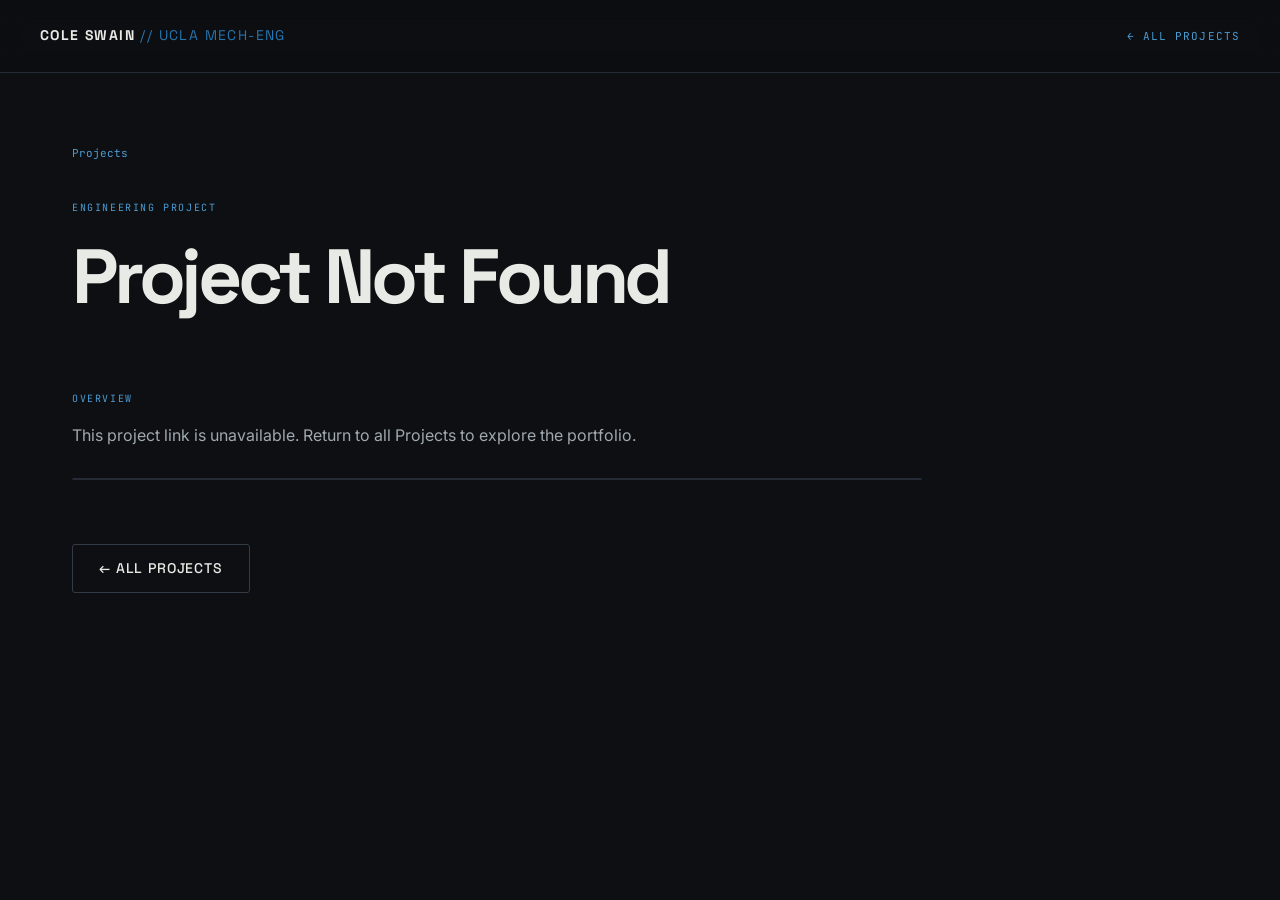
<file: project.html>
<!DOCTYPE html>
<html lang="en">
<head>
  <meta charset="UTF-8" />
  <meta name="viewport" content="width=device-width, initial-scale=1.0" />
  <title>Project — Cole Swain</title>
  <meta name="description" content="Mechanical engineering project by Cole Swain." />
  <link rel="preconnect" href="https://fonts.googleapis.com" />
  <link rel="preconnect" href="https://fonts.gstatic.com" crossorigin />
  <link href="https://fonts.googleapis.com/css2?family=Space+Grotesk:wght@300;400;500;600;700&amp;family=Inter:wght@300;400;500;600&amp;family=JetBrains+Mono:wght@400;500&amp;display=swap" rel="stylesheet" />
  <link rel="stylesheet" href="styles.css" />
</head>
<body class="project-detail-page">
  <nav id="navbar">
    <div class="nav-inner">
      <a href="index.html#hero" class="nav-logo">COLE SWAIN <span class="nav-logo-sub">// UCLA MECH-ENG</span></a>
      <a href="index.html#projects" class="project-back-link">← All Projects</a>
    </div>
  </nav>

  <main class="project-detail-shell">
    <article class="project-detail" id="projectDetail">
      <nav class="project-breadcrumbs" id="projectBreadcrumbs" aria-label="Breadcrumb"></nav>
      <div class="project-detail-kicker" id="projectContext">Engineering Project</div>
      <h1 class="project-detail-title" id="projectTitle">Project</h1>
      <div class="project-detail-tags" id="projectTags"></div>

      <div class="project-detail-layout">
        <div class="project-detail-visual" id="projectVisual">

        </div>
        <div class="project-detail-copy">
          <div class="project-detail-label">Overview</div>
          <p id="projectDescription"></p>
          <div class="project-detail-specs" id="projectSpecs"></div>
          <div class="project-detail-tools">
            <span>Tools &amp; Methods</span>
            <p id="projectTools"></p>
          </div>
        </div>
      </div>

      <div id="projectOverview"></div>
      <section class="project-children" id="projectChildren" hidden></section>
      <section class="project-detail-story" id="projectStory" hidden></section>
      <section class="project-detail-gallery" id="projectGallery" hidden></section>

      <nav id="projectReturn" class="project-return-nav" aria-label="Project navigation"><a href="index.html#projects" class="btn-secondary">← All Projects</a></nav>
      <noscript><p>Enable JavaScript to read this project. <a href="index.html#projects">Browse the six project collections.</a></p></noscript>
    </article>
  </main>

  <dialog class="project-image-dialog" id="imageDialog" aria-labelledby="imageCaption"><button type="button" id="closeImage" aria-label="Close enlarged image">Close ×</button><img id="enlargedImage" alt="" /><p id="imageCaption"></p></dialog>
  <script src="projects-data.js"></script>
  <link rel="stylesheet" href="python-workflow-case-study.css" />
  <link rel="stylesheet" href="pivot-case-study.css?v=followon-2" />
  <script src="project-detail.js"></script>
  <script src="python-workflow-case-study.js"></script>
  <script src="pivot-case-study.js?v=hires-jpg-1"></script>
</body>
</html>
</file>
<file: styles.css>
/* ============================================================
   COLE SWAIN — PORTFOLIO STYLESHEET
   Color palette:
     --bg:         #0D0F12  (deep charcoal — base)
     --bg-2:       #13161B  (slightly lighter — cards, dark sections)
     --bg-3:       #1C2028  (card surfaces on dark bg)
     --accent:     #2774AE  (UCLA Blue — the signature color)
     --accent-dim: #4B9CD3  (UCLA light blue)
     --text:       #E8EAE6  (off-white — primary text)
     --text-2:     #A0A8B0  (secondary text)
     --text-3:     #606870  (tertiary / placeholders)
     --border:     #252B34  (subtle dividers)
     --border-2:   #333B47  (slightly stronger border)
   ============================================================ */

/* ---- RESET & BASE ---- */
*, *::before, *::after {
  box-sizing: border-box;
  margin: 0;
  padding: 0;
}

html {
  scroll-behavior: smooth;
  font-size: 16px;
}

body {
  background-color: #0D0F12;
  color: #E8EAE6;
  font-family: 'Inter', sans-serif;
  font-weight: 400;
  line-height: 1.65;
  -webkit-font-smoothing: antialiased;
  text-rendering: optimizeLegibility;
}

/* ---- TYPOGRAPHY SCALE ---- */
h1, h2, h3, h4 {
  font-family: 'Space Grotesk', sans-serif;
  font-weight: 700;
  line-height: 1.1;
  letter-spacing: -0.02em;
}

/* ---- UTILITY ---- */
.container {
  max-width: 1320px;
  margin: 0 auto;
  padding: 0 40px;
}

.accent {
  color: #2774AE;
}

em {
  font-style: italic;
  color: #2774AE;
}

a {
  color: inherit;
  text-decoration: none;
}

/* ---- SECTIONS ---- */
.section {
  padding: 120px 0;
  scroll-margin-top: 88px;
}

.section-dark {
  background-color: #13161B;
}

.section-label {
  font-family: 'JetBrains Mono', monospace;
  font-size: 11px;
  letter-spacing: 0.18em;
  color: #2774AE;
  text-transform: uppercase;
  margin-bottom: 18px;
}

.section-heading {
  font-size: clamp(2.4rem, 5vw, 4rem);
  letter-spacing: -0.045em;
  margin-bottom: 64px;
  color: #E8EAE6;
}

/* ============================================================
   NAVIGATION
============================================================ */
#navbar {
  position: fixed;
  top: 0;
  left: 0;
  right: 0;
  z-index: 1000;
  background: rgba(13, 15, 18, 0.92);
  backdrop-filter: blur(12px);
  border-bottom: 1px solid #252B34;
  transition: border-color 0.3s ease;
}

#navbar.scrolled {
  border-bottom-color: #333B47;
  background: rgba(13, 15, 18, 0.97);
}

.nav-inner {
  max-width: 1320px;
  margin: 0 auto;
  padding: 0 40px;
  height: 72px;
  display: flex;
  align-items: center;
  justify-content: space-between;
}

.nav-logo {
  font-family: 'Space Grotesk', sans-serif;
  font-weight: 700;
  font-size: 14px;
  letter-spacing: 0.1em;
  text-transform: uppercase;
  color: #E8EAE6;
}

.nav-logo-sub {
  color: #2774AE;
  font-weight: 400;
}

.nav-top {
  display: inline-flex;
  align-items: center;
  justify-content: center;
  width: 32px;
  height: 32px;
  border: 1px solid #333B47;
  border-radius: 3px;
  color: #4B9CD3;
  font-family: 'JetBrains Mono', monospace;
  font-size: 16px;
  line-height: 1;
  transition: color 0.2s ease, border-color 0.2s ease, transform 0.2s ease;
}

.nav-top:hover {
  color: #E8EAE6;
  border-color: #2774AE;
  transform: translateY(-2px);
}

.nav-links {
  display: flex;
  align-items: center;
  gap: 32px;
  list-style: none;
}

.nav-links a {
  font-family: 'JetBrains Mono', monospace;
  font-size: 12px;
  letter-spacing: 0.08em;
  text-transform: uppercase;
  color: #A0A8B0;
  transition: color 0.2s ease;
}

.nav-links a:hover {
  color: #E8EAE6;
}

.nav-links a.active {
  color: #4B9CD3;
}

a:focus-visible,
button:focus-visible {
  outline: 2px solid #4B9CD3;
  outline-offset: 4px;
}

/* Resume button in nav */
.nav-links .nav-resume {
  color: #2774AE;
  border: 1px solid #2774AE;
  padding: 6px 14px;
  border-radius: 2px;
  transition: background 0.2s ease, color 0.2s ease;
}

.nav-links .nav-resume:hover {
  background: #2774AE;
  color: #0D0F12;
}

/* Hamburger — mobile only */
.nav-toggle {
  display: none;
  flex-direction: column;
  justify-content: center;
  gap: 5px;
  background: none;
  border: none;
  cursor: pointer;
  padding: 4px;
}

.nav-toggle span {
  display: block;
  width: 24px;
  height: 2px;
  background: #E8EAE6;
  transition: transform 0.3s ease, opacity 0.3s ease;
}

/* ============================================================
   HERO
============================================================ */
#hero {
  position: relative;
  min-height: 100vh;
  display: flex;
  align-items: center;
  overflow: hidden;
  padding: 106px 32px 28px;
  background: #0D0F12;
}

/* Full-height formal portrait integrated into the hero background */
.hero-background-photo {
  position: absolute;
  inset: 0 0 0 auto;
  width: min(58vw, 960px);
  overflow: hidden;
  pointer-events: none;
}

.hero-background-photo::after {
  content: '';
  position: absolute;
  inset: 0;
  background:
    linear-gradient(90deg, #0D0F12 0%, rgba(13,15,18,0.92) 16%, rgba(13,15,18,0.34) 58%, rgba(13,15,18,0.25) 100%),
    linear-gradient(0deg, #0D0F12 0%, transparent 28%, rgba(13,15,18,0.08) 100%);
}

.hero-background-photo img {
  width: 100%;
  height: 100%;
  object-fit: cover;
  object-position: center 37%;
}

/* Subtle technical grid over the photo and background */
.hero-bg-grid {
  position: absolute;
  inset: 0;
  background-image:
    radial-gradient(circle, #252B34 1px, transparent 1px);
  background-size: 48px 48px;
  opacity: 0.24;
  pointer-events: none;
}

/* UCLA Blue vignette in bottom-right */
#hero::after {
  content: '';
  position: absolute;
  bottom: -100px;
  right: -100px;
  width: 760px;
  height: 760px;
  background: radial-gradient(circle, rgba(39,116,174,0.14) 0%, transparent 68%);
  pointer-events: none;
}

.hero-content {
  position: relative;
  z-index: 2;
  max-width: 1200px;
  margin: 0 auto;
  width: 100%;
}

.hero-main {
  display: block;
}

.hero-copy {
  max-width: 790px;
  min-width: 0;
}

.hero-eyebrow {
  color: #4B9CD3;
  font-family: 'JetBrains Mono', monospace;
  font-size: 11px;
  letter-spacing: 0.18em;
  margin-bottom: 12px;
  text-transform: uppercase;
}

.hero-status-bar {
  display: flex;
  align-items: center;
  gap: 12px;
  font-family: 'JetBrains Mono', monospace;
  font-size: 12px;
  color: #A0A8B0;
  margin-bottom: 24px;
  flex-wrap: wrap;
}

.status-dot {
  width: 8px;
  height: 8px;
  border-radius: 50%;
  background: #D94B4B;
  animation: pulse 2.5s ease-in-out infinite;
  flex-shrink: 0;
}

@keyframes pulse {
  0%, 100% { opacity: 1; }
  50% { opacity: 0.3; }
}

.status-divider {
  color: #252B34;
}

/* Hero name: massive display type */
.hero-name {
  font-size: clamp(5rem, 10vw, 8.8rem);
  letter-spacing: -0.065em;
  line-height: 0.78;
  margin-bottom: 24px;
  display: flex;
  flex-direction: column;
  gap: 0.08em;
}

.hero-name-first {
  color: #E8EAE6;
}

.hero-name-last {
  color: #2774AE;
}

.hero-role {
  max-width: 650px;
  color: #E8EAE6;
  font-family: 'Space Grotesk', sans-serif;
  font-size: clamp(1.18rem, 2.1vw, 1.55rem);
  font-weight: 500;
  letter-spacing: -0.025em;
  line-height: 1.35;
  margin-bottom: 10px;
}

.hero-tagline {
  font-size: 1rem;
  color: #A0A8B0;
  max-width: 580px;
  margin-bottom: 22px;
  line-height: 1.65;
}

.hero-tagline .accent {
  color: #E8EAE6;
  font-weight: 500;
}

/* ---- TICKER ---- */
.hero-ticker-wrap {
  width: 100vw;
  margin-left: calc(50% - 50vw);
  margin-right: calc(50% - 50vw);
  overflow: hidden;
  border-top: 1px solid #252B34;
  border-bottom: 1px solid #252B34;
  padding: 10px 0;
  margin-top: 38px;
  background: rgba(13,15,18,0.38);
}

.hero-ticker {
  display: flex;
  gap: 20px;
  width: max-content;
  animation: ticker 40s linear infinite;
  font-family: 'JetBrains Mono', monospace;
  font-size: 12px;
  color: #606870;
  letter-spacing: 0.04em;
}

.hero-ticker span {
  white-space: nowrap;
}

.ticker-dot {
  color: #2774AE;
}

@keyframes ticker {
  0%   { transform: translateX(0); }
  100% { transform: translateX(-50%); }
}

/* ---- CTA BUTTONS ---- */
.hero-cta {
  display: flex;
  gap: 16px;
  flex-wrap: wrap;
}

.btn-primary {
  display: inline-block;
  background: #2774AE;
  color: #0D0F12;
  font-family: 'Space Grotesk', sans-serif;
  font-weight: 600;
  font-size: 14px;
  letter-spacing: 0.06em;
  text-transform: uppercase;
  padding: 12px 26px;
  border: 1px solid #2774AE;
  border-radius: 3px;
  transition: background 0.2s ease, transform 0.15s ease;
}

.btn-primary:hover {
  background: #4B9CD3;
  border-color: #4B9CD3;
  transform: translateY(-1px);
}

.btn-secondary {
  display: inline-block;
  border: 1px solid #333B47;
  color: #E8EAE6;
  font-family: 'Space Grotesk', sans-serif;
  font-weight: 500;
  font-size: 14px;
  letter-spacing: 0.06em;
  text-transform: uppercase;
  padding: 12px 26px;
  border-radius: 3px;
  transition: border-color 0.2s ease, color 0.2s ease, transform 0.15s ease;
}

.btn-secondary:hover {
  border-color: #2774AE;
  color: #2774AE;
  transform: translateY(-1px);
}

.btn-ghost {
  display: inline-block;
  color: #A0A8B0;
  font-family: 'JetBrains Mono', monospace;
  font-size: 13px;
  letter-spacing: 0.04em;
  padding: 12px 4px;
  border-bottom: 1px solid transparent;
  transition: color 0.2s ease, border-color 0.2s ease;
}

.btn-ghost:hover {
  color: #E8EAE6;
  border-color: #606870;
}

/* ============================================================
   ABOUT
============================================================ */
#about {
  padding: 48px 0 76px;
}

.about-grid {
  display: grid;
  grid-template-columns: minmax(0, 0.95fr) minmax(460px, 1.05fr);
  gap: clamp(44px, 6vw, 84px);
  align-items: start;
}

.about-text .section-heading {
  margin-bottom: 36px;
}

.about-text p {
  color: #A0A8B0;
  font-size: 0.96rem;
  line-height: 1.75;
  margin-bottom: 18px;
  max-width: 620px;
}

.about-text p strong {
  color: #E8EAE6;
  font-weight: 600;
}

/* Engineering-in-practice gallery */
.about-practice {
  padding-top: 4px;
}

.about-practice-header {
  display: flex;
  align-items: center;
  justify-content: space-between;
  gap: 20px;
  margin-bottom: 18px;
  color: #606870;
  font-family: 'JetBrains Mono', monospace;
  font-size: 10px;
  letter-spacing: 0.12em;
  text-transform: uppercase;
}

.about-practice-header span:first-child {
  color: #4B9CD3;
}

.about-gallery {
  display: grid;
  grid-template-columns: 1fr 1fr;
  grid-template-rows: 265px 230px 230px;
  gap: 10px;
}

.about-gallery-card {
  position: relative;
  min-height: 0;
  background: #13161B;
  border: 1px solid #252B34;
  border-radius: 6px;
  overflow: hidden;
}

.about-gallery-card img {
  width: 100%;
  height: 100%;
  object-fit: cover;
  image-orientation: from-image;
  transition: transform 0.45s ease, filter 0.45s ease;
}

.about-gallery-card::after {
  content: '';
  position: absolute;
  inset: 0;
  background: linear-gradient(to top, rgba(13,15,18,0.88), transparent 48%);
  pointer-events: none;
}

.about-gallery-card:hover img {
  transform: scale(1.025);
  filter: saturate(1.08);
}

.about-gallery-card-drone img {
  object-position: center 48%;
}

.about-gallery-card-soldering img {
  object-position: center center;
}

.about-gallery-card-soldering:hover img {
  transform: scale(1.025);
}

.about-gallery-card-robot img {
  object-position: center center;
}

.about-gallery-card-robot:hover img {
  transform: scale(1.025);
}

.about-gallery-card figcaption {
  position: absolute;
  z-index: 1;
  left: 12px;
  right: 12px;
  bottom: 11px;
  color: #E8EAE6;
  font-family: 'Space Grotesk', sans-serif;
  font-size: 0.72rem;
  font-weight: 600;
  letter-spacing: 0.04em;
  text-transform: uppercase;
}

.about-gallery-card figcaption span {
  color: #4B9CD3;
  font-family: 'JetBrains Mono', monospace;
  font-size: 10px;
  margin-right: 8px;
}

.about-gallery-card-sunset {
  grid-column: 1 / -1;
}

.about-gallery-card:not(.about-gallery-card-sunset) {
  grid-column: span 1;
}

.about-gallery-card-process img {
  object-position: center 56%;
}

.about-gallery-card-sunset img {
  object-position: center center;
}

/* Spec block (key/value pairs) */
.about-spec-block {
  display: grid;
  grid-template-columns: 1fr;
  border: 1px solid #252B34;
  border-radius: 6px;
  overflow: hidden;
  margin-top: 30px;
}

.spec-row {
  display: flex;
  padding: 10px 16px;
  border-bottom: 1px solid #252B34;
  font-size: 13px;
}

.spec-row:last-child {
  border-bottom: none;
}

.spec-key {
  font-family: 'JetBrains Mono', monospace;
  font-size: 10px;
  letter-spacing: 0.1em;
  text-transform: uppercase;
  color: #606870;
  width: 80px;
  flex-shrink: 0;
  padding-top: 2px;
}

.spec-val {
  color: #A0A8B0;
  font-size: 12px;
  line-height: 1.5;
}

.spec-val.seeking {
  color: #2774AE;
  font-weight: 500;
}

/* ============================================================
   EXPERIENCE
============================================================ */
#experience {
  position: relative;
  padding-top: 68px;
  background: linear-gradient(to bottom, #0D0F12 0, #13161B 76px);
}

.experience-timeline {
  display: flex;
  flex-direction: column;
  gap: 28px;
}

.exp-card {
  background: #1C2028;
  border: 1px solid #252B34;
  border-radius: 6px;
  padding: 40px;
  border-left: 3px solid #2774AE;
  transition: border-color 0.2s ease;
}

.exp-card:hover {
  border-left-color: #4B9CD3;
}

.exp-header {
  display: flex;
  gap: 32px;
  align-items: flex-start;
  margin-bottom: 28px;
}

.exp-org {
  font-family: 'Space Grotesk', sans-serif;
  font-weight: 700;
  font-size: 1rem;
  letter-spacing: 0.08em;
  text-transform: uppercase;
  color: #E8EAE6;
  line-height: 1.2;
  min-width: 100px;
  padding-top: 2px;
}

.exp-org-sub {
  font-size: 0.7rem;
  color: #2774AE;
  letter-spacing: 0.12em;
  font-weight: 500;
}

.exp-title {
  font-family: 'Space Grotesk', sans-serif;
  font-size: 1.1rem;
  font-weight: 600;
  color: #E8EAE6;
  margin-bottom: 4px;
}

.exp-title-prev {
  font-size: 0.85rem;
  color: #606870;
  font-weight: 400;
}

.exp-date {
  font-family: 'JetBrains Mono', monospace;
  font-size: 0.78rem;
  line-height: 1.5;
  letter-spacing: 0.06em;
  color: #A0A8B0;
  margin-bottom: 8px;
}

.exp-tag {
  font-family: 'JetBrains Mono', monospace;
  font-size: 0.72rem;
  line-height: 1.45;
  letter-spacing: 0.08em;
  text-transform: uppercase;
  color: #79B8E2;
  background: rgba(39,116,174,0.14);
  border: 1px solid rgba(75,156,211,0.38);
  padding: 4px 9px;
  border-radius: 2px;
  display: inline-block;
}

.exp-bullets {
  list-style: none;
  padding: 0;
  margin-bottom: 20px;
}

.exp-bullets li {
  position: relative;
  padding-left: 20px;
  color: #A0A8B0;
  font-size: 0.95rem;
  line-height: 1.75;
  margin-bottom: 12px;
}

.exp-bullets li::before {
  content: '→';
  position: absolute;
  left: 0;
  color: #2774AE;
  font-size: 0.85rem;
}

.exp-bullets li strong {
  color: #E8EAE6;
  font-weight: 600;
}

.project-link {
  color: #C7DFF0;
  font-weight: 500;
  border-bottom: 1px solid rgba(75, 156, 211, 0.5);
  transition: color 0.2s ease, border-color 0.2s ease;
}

.project-link::after {
  content: ' ↗';
  color: #4B9CD3;
  font-family: 'JetBrains Mono', monospace;
  font-size: 0.72em;
}

.project-link:hover {
  color: #4B9CD3;
  border-color: #4B9CD3;
}

/* The "spec line" at the bottom of each experience card */
.exp-spec-line {
  display: flex;
  align-items: center;
  gap: 12px;
  flex-wrap: wrap;
  font-family: 'JetBrains Mono', monospace;
  font-size: 0.75rem;
  line-height: 1.55;
  letter-spacing: 0.04em;
  color: #A0A8B0;
  border-top: 1px solid #252B34;
  padding-top: 16px;
}

.spec-sep {
  color: #333B47;
}

/* ============================================================
   PROJECTS
============================================================ */

/* Filter bar */
.filter-bar {
  display: flex;
  gap: 10px;
  flex-wrap: wrap;
  margin-bottom: 48px;
}

.filter-btn {
  font-family: 'JetBrains Mono', monospace;
  font-size: 11px;
  letter-spacing: 0.1em;
  text-transform: uppercase;
  color: #606870;
  background: none;
  border: 1px solid #252B34;
  border-radius: 2px;
  padding: 8px 16px;
  cursor: pointer;
  transition: color 0.2s ease, border-color 0.2s ease, background 0.2s ease;
}

.filter-btn:hover {
  color: #E8EAE6;
  border-color: #333B47;
}

.filter-btn.active {
  color: #2774AE;
  border-color: #2774AE;
  background: rgba(39,116,174,0.06);
}

/* Project grid */
.projects-grid {
  display: grid;
  grid-template-columns: repeat(auto-fill, minmax(320px, 1fr));
  gap: 28px;
}

.project-card {
  background: #13161B;
  border: 1px solid #252B34;
  border-radius: 6px;
  overflow: hidden;
  scroll-margin-top: 96px;
  transition: border-color 0.2s ease, transform 0.2s ease;
  display: flex;
  flex-direction: column;
  cursor: pointer;
}

.project-card:hover {
  border-color: #2774AE;
  transform: translateY(-3px);
}

.project-card:focus-visible {
  border-color: #4B9CD3;
  outline: 2px solid #4B9CD3;
  outline-offset: 4px;
}

.project-card:target {
  border-color: #4B9CD3;
  animation: projectTarget 1.8s ease;
}

@keyframes projectTarget {
  0%, 100% { box-shadow: 0 0 0 0 rgba(75, 156, 211, 0); }
  35% { box-shadow: 0 0 0 4px rgba(75, 156, 211, 0.35), 0 0 28px rgba(39, 116, 174, 0.24); }
}

/* Hidden state for filter */
.project-card.hidden {
  display: none;
}

.project-img-wrap {
  position: relative;
  aspect-ratio: 16 / 9;
  overflow: hidden;
  background: #1C2028;
}

.project-img-placeholder {
  display: flex;
  align-items: center;
  justify-content: center;
  width: 100%;
  height: 100%;
  font-family: 'JetBrains Mono', monospace;
  font-size: 12px;
  color: #3A4250;
  letter-spacing: 0.08em;
}

.project-img-wrap img {
  width: 100%;
  height: 100%;
  object-fit: cover;
  transition: transform 0.4s ease;
}

.project-card:hover .project-img-wrap img {
  transform: scale(1.04);
}

/* Tags on image */
.project-tags {
  position: absolute;
  top: 12px;
  left: 12px;
  display: flex;
  gap: 6px;
  flex-wrap: wrap;
}

.tag {
  font-family: 'JetBrains Mono', monospace;
  font-size: 10px;
  letter-spacing: 0.08em;
  text-transform: uppercase;
  background: rgba(13,15,18,0.85);
  color: #2774AE;
  border: 1px solid rgba(39,116,174,0.3);
  padding: 3px 8px;
  border-radius: 2px;
}

/* Project card body */
.project-body {
  padding: 28px;
  display: flex;
  flex-direction: column;
  flex: 1;
}

.project-title {
  font-size: 1.08rem;
  font-weight: 600;
  color: #E8EAE6;
  margin-bottom: 10px;
  line-height: 1.3;
}

.project-desc {
  font-size: 0.9rem;
  color: #A0A8B0;
  line-height: 1.7;
  margin-bottom: 16px;
  flex: 1;
}

/*
  THE SIGNATURE ELEMENT: project spec line
  Styled like a machined part drawing callout —
  monospace, horizontal, key-value pairs.
*/
.project-spec-line {
  display: flex;
  gap: 0;
  flex-wrap: wrap;
  border: 1px solid #252B34;
  border-radius: 2px;
  overflow: hidden;
  margin-bottom: 14px;
  font-family: 'JetBrains Mono', monospace;
  font-size: 10px;
}

.spec-item {
  flex: 1;
  min-width: 80px;
  padding: 8px 10px;
  color: #A0A8B0;
  border-right: 1px solid #252B34;
  line-height: 1.4;
}

.spec-item:last-child {
  border-right: none;
}

.spec-k {
  display: block;
  color: #2774AE;
  letter-spacing: 0.1em;
  text-transform: uppercase;
  font-size: 9px;
  margin-bottom: 2px;
}

.project-tools {
  font-family: 'JetBrains Mono', monospace;
  font-size: 10px;
  letter-spacing: 0.06em;
  color: #606870;
}

/* ============================================================
   PROJECT DETAIL PAGE
============================================================ */
.project-detail-page {
  min-height: 100vh;
}

.project-back-link {
  color: #4B9CD3;
  font-family: 'JetBrains Mono', monospace;
  font-size: 11px;
  letter-spacing: 0.1em;
  text-transform: uppercase;
}

.project-detail-shell {
  max-width: 1200px;
  margin: 0 auto;
  padding: 144px 32px 96px;
}

.project-detail-kicker,
.project-detail-label {
  color: #4B9CD3;
  font-family: 'JetBrains Mono', monospace;
  font-size: 10px;
  letter-spacing: 0.16em;
  text-transform: uppercase;
}

.project-detail-title {
  max-width: 980px;
  margin: 18px 0 24px;
  color: #E8EAE6;
  font-size: clamp(3rem, 7vw, 6rem);
  letter-spacing: -0.055em;
}

.project-detail-tags {
  display: flex;
  gap: 8px;
  flex-wrap: wrap;
  margin-bottom: 48px;
}

.project-detail-tags .tag {
  position: static;
}

.project-detail-layout {
  display: grid;
  grid-template-columns: minmax(0, 1fr) minmax(360px, 0.85fr);
  gap: clamp(40px, 7vw, 88px);
  align-items: start;
}

.project-detail-visual {
  aspect-ratio: 16 / 10;
  display: grid;
  place-items: center;
  padding: 24px;
  background:
    radial-gradient(circle, rgba(39,116,174,0.14), transparent 65%),
    #13161B;
  border: 1px solid #252B34;
  border-radius: 6px;
  color: #606870;
  font-family: 'JetBrains Mono', monospace;
  font-size: 11px;
  letter-spacing: 0.08em;
  text-align: center;
  text-transform: uppercase;
  overflow: hidden;
}

.project-detail-visual img {
  width: 100%;
  height: 100%;
  object-fit: contain;
}

.project-detail-copy > p {
  margin: 14px 0 28px;
  color: #A0A8B0;
  font-size: 1rem;
  line-height: 1.8;
}

.project-detail-specs {
  display: grid;
  grid-template-columns: repeat(2, 1fr);
  border: 1px solid #252B34;
  border-radius: 4px;
  overflow: hidden;
}

.project-detail-spec {
  min-height: 88px;
  padding: 16px;
  border-right: 1px solid #252B34;
  border-bottom: 1px solid #252B34;
}

.project-detail-spec:nth-child(2n) {
  border-right: none;
}

.project-detail-spec span,
.project-detail-tools span {
  display: block;
  margin-bottom: 6px;
  color: #4B9CD3;
  font-family: 'JetBrains Mono', monospace;
  font-size: 9px;
  letter-spacing: 0.12em;
  text-transform: uppercase;
}

.project-detail-spec strong {
  color: #E8EAE6;
  font-size: 0.9rem;
  font-weight: 500;
}

.project-detail-tools {
  margin-top: 24px;
  padding-top: 20px;
  border-top: 1px solid #252B34;
}

.project-detail-tools p {
  color: #A0A8B0;
  font-family: 'JetBrains Mono', monospace;
  font-size: 11px;
  line-height: 1.7;
}

.project-detail-return {
  margin-top: 64px;
}

.project-detail-story {
  display: grid;
  grid-template-columns: repeat(3, 1fr);
  gap: 1px;
  margin-top: 96px;
  background: #252B34;
  border: 1px solid #252B34;
  border-radius: 6px;
  overflow: hidden;
}

.project-detail-story[hidden],
.project-detail-gallery[hidden] {
  display: none;
}

.project-story-item {
  padding: 32px;
  background: #13161B;
}

.project-story-item h2 {
  margin: 18px 0 14px;
  color: #E8EAE6;
  font-size: 1.35rem;
  line-height: 1.25;
}

.project-story-item p {
  color: #A0A8B0;
  font-size: 0.92rem;
  line-height: 1.8;
}

.project-detail-gallery {
  display: grid;
  grid-template-columns: repeat(2, 1fr);
  gap: 28px;
  margin-top: 28px;
}

.project-detail-gallery figure {
  overflow: hidden;
  background: #13161B;
  border: 1px solid #252B34;
  border-radius: 6px;
}

.project-detail-gallery img {
  display: block;
  width: 100%;
  aspect-ratio: 16 / 10;
  object-fit: contain;
  background: #fff;
}

.project-detail-gallery figcaption {
  padding: 14px 16px;
  color: #606870;
  font-family: 'JetBrains Mono', monospace;
  font-size: 10px;
  letter-spacing: 0.06em;
  text-transform: uppercase;
}

/* ============================================================
   SKILLS
============================================================ */
.skills-grid {
  display: grid;
  grid-template-columns: repeat(6, 1fr);
  grid-template-rows: repeat(2, 1fr);
  gap: 28px;
}

.skill-group {
  grid-column: span 2;
  background: #1C2028;
  border: 1px solid #252B34;
  border-radius: 6px;
  padding: 32px;
  transition: border-color 0.2s ease;
}

.skill-group:nth-child(4) {
  grid-column: 2 / span 2;
  grid-row: 2;
}

.skill-group:nth-child(5) {
  grid-column: 4 / span 2;
  grid-row: 2;
}

.skill-group:hover {
  border-color: #333B47;
}

.skill-group-num {
  font-family: 'JetBrains Mono', monospace;
  font-size: 11px;
  letter-spacing: 0.12em;
  color: #2774AE;
  margin-bottom: 8px;
}

.skill-group-title {
  font-size: 1rem;
  font-weight: 600;
  color: #E8EAE6;
  margin-bottom: 8px;
}

.skill-group-desc {
  font-size: 0.82rem;
  color: #606870;
  line-height: 1.5;
  margin-bottom: 18px;
}

.skill-tags {
  display: flex;
  flex-wrap: wrap;
  gap: 8px;
}

.skill-tags span {
  font-family: 'JetBrains Mono', monospace;
  font-size: 11px;
  letter-spacing: 0.04em;
  color: #A0A8B0;
  background: #252B34;
  padding: 5px 10px;
  border-radius: 2px;
  transition: color 0.2s ease, background 0.2s ease;
}

.skill-group:hover .skill-tags span {
  color: #C8C8C8;
}

/* ============================================================
   EDUCATION
============================================================ */
.edu-card {
  background: #13161B;
  border: 1px solid #252B34;
  border-radius: 6px;
  padding: 40px;
  border-left: 3px solid #2774AE;
}

.edu-header {
  display: flex;
  gap: 32px;
  align-items: flex-start;
  margin-bottom: 32px;
}

.edu-school {
  font-family: 'Space Grotesk', sans-serif;
  font-weight: 700;
  font-size: 1.4rem;
  letter-spacing: 0.06em;
  text-transform: uppercase;
  color: #2774AE;
  min-width: 80px;
}

.edu-degree {
  font-family: 'Space Grotesk', sans-serif;
  font-size: 1.1rem;
  font-weight: 600;
  color: #E8EAE6;
  margin-bottom: 4px;
}

.edu-date {
  font-family: 'JetBrains Mono', monospace;
  font-size: 12px;
  color: #606870;
  letter-spacing: 0.06em;
}

.coursework-label {
  font-family: 'JetBrains Mono', monospace;
  font-size: 11px;
  letter-spacing: 0.15em;
  text-transform: uppercase;
  color: #2774AE;
  margin-bottom: 16px;
}

.course-grid {
  display: flex;
  flex-wrap: wrap;
  gap: 10px;
}

.course-tag {
  font-size: 13px;
  color: #A0A8B0;
  background: #1C2028;
  border: 1px solid #252B34;
  padding: 8px 14px;
  border-radius: 2px;
  font-family: 'Inter', sans-serif;
  transition: border-color 0.2s ease, color 0.2s ease;
}

.course-tag:hover {
  border-color: #2774AE;
  color: #E8EAE6;
}

/* ============================================================
   CONTACT
============================================================ */
.contact-sub {
  font-size: 1.05rem;
  color: #A0A8B0;
  max-width: 560px;
  margin-bottom: 48px;
  line-height: 1.7;
}

.contact-sub strong {
  color: #E8EAE6;
}

.contact-grid {
  display: grid;
  grid-template-columns: repeat(auto-fill, minmax(220px, 1fr));
  gap: 16px;
  margin-bottom: 40px;
}

.contact-card {
  display: flex;
  flex-direction: column;
  gap: 6px;
  background: #1C2028;
  border: 1px solid #252B34;
  border-radius: 6px;
  padding: 28px;
  transition: border-color 0.2s ease, transform 0.15s ease;
  cursor: pointer;
}

.contact-card:hover {
  border-color: #2774AE;
  transform: translateY(-2px);
}

.contact-icon {
  font-size: 1.4rem;
  color: #2774AE;
  font-family: 'Space Grotesk', sans-serif;
  font-weight: 700;
  line-height: 1;
  margin-bottom: 4px;
}

.contact-label {
  font-family: 'JetBrains Mono', monospace;
  font-size: 10px;
  letter-spacing: 0.14em;
  text-transform: uppercase;
  color: #606870;
}

.contact-val {
  font-size: 13px;
  color: #A0A8B0;
  font-family: 'JetBrains Mono', monospace;
  word-break: break-all;
}

.contact-cta-row {
  display: flex;
  gap: 16px;
  flex-wrap: wrap;
}

/* ============================================================
   FOOTER
============================================================ */
footer {
  background: #0D0F12;
  border-top: 1px solid #252B34;
  padding: 28px 0;
}

.footer-inner {
  display: flex;
  justify-content: space-between;
  align-items: center;
  flex-wrap: wrap;
  gap: 12px;
}

.footer-name {
  font-family: 'JetBrains Mono', monospace;
  font-size: 11px;
  color: #606870;
  letter-spacing: 0.06em;
}

.footer-tags {
  font-family: 'JetBrains Mono', monospace;
  font-size: 11px;
  color: #3A4250;
  letter-spacing: 0.08em;
}

/* ============================================================
   SCROLL REVEAL ANIMATION
============================================================ */
.reveal {
  opacity: 0;
  transform: translateY(24px);
  transition: opacity 0.55s ease, transform 0.55s ease;
}

.reveal.visible {
  opacity: 1;
  transform: translateY(0);
}

/* ============================================================
   RESPONSIVE — COMPACT DESKTOP (≤1100px)
============================================================ */
@media (max-width: 1100px) {
  .skills-grid {
    grid-template-columns: repeat(2, 1fr);
    grid-template-rows: none;
  }

  .skill-group,
  .skill-group:nth-child(4),
  .skill-group:nth-child(5) {
    grid-column: auto;
    grid-row: auto;
  }
}

/* ============================================================
   RESPONSIVE — TABLET (≤900px)
============================================================ */
@media (max-width: 900px) {
  .hero-background-photo {
    width: 72vw;
  }

  .hero-background-photo::after {
    background:
      linear-gradient(90deg, #0D0F12 0%, rgba(13,15,18,0.9) 28%, rgba(13,15,18,0.42) 74%, rgba(13,15,18,0.32) 100%),
      linear-gradient(0deg, #0D0F12 0%, transparent 30%, rgba(13,15,18,0.1) 100%);
  }

  .about-grid {
    grid-template-columns: 1fr;
    gap: 42px;
  }

  .about-gallery {
    grid-template-columns: 1fr 1fr;
    grid-template-rows: 300px 210px 210px;
  }

  .about-gallery-card-sunset {
    grid-column: 1 / -1;
  }

  .about-gallery-card:not(.about-gallery-card-sunset) {
    grid-column: span 1;
  }

  .about-gallery-card {
    min-height: 0;
  }

  .about-spec-block {
    max-width: 620px;
  }

  .exp-header {
    flex-direction: column;
    gap: 12px;
  }

  .project-detail-layout {
    grid-template-columns: 1fr;
  }

  .project-detail-story {
    grid-template-columns: 1fr;
  }
}

/* ============================================================
   RESPONSIVE — MOBILE (≤640px)
============================================================ */
@media (max-width: 640px) {
  .container {
    padding: 0 20px;
  }

  .project-detail-shell {
    padding: 112px 20px 72px;
  }

  .project-detail-title {
    font-size: clamp(2.5rem, 15vw, 4.5rem);
  }

  .project-detail-gallery {
    grid-template-columns: 1fr;
  }

  .section {
    padding: 84px 0;
    scroll-margin-top: 76px;
  }

  #about {
    padding: 42px 0 64px;
  }

  #experience {
    padding-top: 58px;
    background: linear-gradient(to bottom, #0D0F12 0, #13161B 64px);
  }

  .section-heading {
    margin-bottom: 44px;
  }

  /* Mobile nav */
  .nav-inner {
    height: 64px;
    padding: 0 20px;
  }

  .nav-toggle {
    display: flex;
  }

  .nav-links {
    display: none;
    position: fixed;
    top: 64px;
    left: 0;
    right: 0;
    background: rgba(13, 15, 18, 0.98);
    backdrop-filter: blur(16px);
    flex-direction: column;
    align-items: flex-start;
    gap: 0;
    padding: 16px 0;
    border-bottom: 1px solid #252B34;
  }

  .nav-links.open {
    display: flex;
  }

  .nav-links li {
    width: 100%;
  }

  .nav-links a {
    display: block;
    padding: 14px 24px;
    font-size: 13px;
  }

  .nav-links .nav-top {
    display: flex;
    width: calc(100% - 48px);
    margin: 8px 24px 0;
    padding: 10px 20px;
  }

  .nav-links .nav-resume {
    margin: 12px 24px;
    padding: 10px 20px;
    border-radius: 2px;
  }

  /* Hero */
  #hero {
    min-height: 100svh;
    padding: 104px 20px 56px;
  }

  .hero-background-photo {
    inset: 0;
    width: 100%;
    opacity: 0.78;
  }

  .hero-background-photo img {
    object-position: center 37%;
  }

  .hero-background-photo::after {
    background:
      linear-gradient(90deg, rgba(13,15,18,0.9) 0%, rgba(13,15,18,0.66) 100%),
      linear-gradient(0deg, #0D0F12 0%, rgba(13,15,18,0.18) 55%, rgba(13,15,18,0.5) 100%);
  }

  .hero-eyebrow {
    font-size: 10px;
    line-height: 1.6;
  }

  .hero-name {
    font-size: clamp(4.2rem, 23vw, 6.2rem);
    margin-bottom: 28px;
  }

  .hero-status-bar {
    gap: 8px;
    margin-bottom: 28px;
  }

  .status-divider {
    display: none;
  }

  .hero-cta {
    flex-direction: column;
    align-items: flex-start;
  }

  .hero-ticker-wrap {
    margin-top: 36px;
    background: rgba(13,15,18,0.56);
  }

  .about-practice {
    padding-top: 0;
  }

  .about-practice-header {
    align-items: flex-start;
    flex-direction: column;
    gap: 5px;
  }

  .about-gallery {
    grid-template-columns: 1fr 1fr;
    grid-template-rows: 250px repeat(3, 180px);
  }

  .about-gallery-card-sunset {
    grid-column: 1 / -1;
  }

  .about-gallery-card:not(.about-gallery-card-sunset) {
    grid-column: span 1;
  }

  .about-gallery-card {
    min-height: 0;
  }

  .about-spec-block {
    grid-template-columns: 1fr;
  }

  .spec-row:last-child {
    border-bottom: none;
  }

  /* Projects: single column */
  .projects-grid {
    grid-template-columns: 1fr;
  }

  /* Skills: single column */
  .skills-grid {
    grid-template-columns: 1fr;
  }

  /* Experience */
  .exp-card {
    padding: 24px;
  }

  .project-body,
  .skill-group,
  .contact-card,
  .edu-card {
    padding: 24px;
  }

  .exp-spec-line {
    flex-direction: column;
    gap: 4px;
  }

  .spec-sep {
    display: none;
  }

  /* Footer */
  .footer-inner {
    flex-direction: column;
    text-align: center;
  }

  /* Contact grid: 1 col */
  .contact-grid {
    grid-template-columns: 1fr;
  }
}

/* Respect reduced motion preference */
@media (prefers-reduced-motion: reduce) {
  .hero-ticker { animation: none; }
  .status-dot { animation: none; }
  .reveal {
    opacity: 1;
    transform: none;
    transition: none;
  }
}

/* Project collections and case studies. Intentionally scoped to Projects. */
#projects .collections-intro { max-width: 720px; color: #A0A8B0; margin: -12px 0 32px; font-size: 1.05rem; }
#projects .filter-bar { margin-bottom: 20px; gap: 8px; }
#projects .filter-btn { color: #A0A8B0; min-height: 44px; letter-spacing: .03em; }
#projects .filter-btn.active { color: #4B9CD3; }
#projects .collection-count { color: #A0A8B0; font: 11px 'JetBrains Mono', monospace; margin-bottom: 24px; }
#projects .projects-grid { grid-template-columns: repeat(2, minmax(0, 1fr)); gap: 28px; }
#projects .collection-card { color: #E8EAE6; text-decoration: none; min-width: 0; }
#projects .collection-image { aspect-ratio: 16 / 10; overflow: hidden; background: #1C2028; border-bottom: 1px solid #252B34; }
#projects .collection-image img { width: 100%; height: 100%; object-fit: contain; display: block; }
#projects .collection-copy { padding: clamp(24px, 3vw, 36px); display: flex; flex-direction: column; flex: 1; }
#projects .collection-context { display: flex; justify-content: space-between; gap: 20px; color: #4B9CD3; font: 10px/1.7 'JetBrains Mono', monospace; text-transform: uppercase; letter-spacing: .07em; margin-bottom: 22px; }
#projects .collection-context > span:last-child { font-size: 22px; line-height: 1; }
#projects .collection-copy h3 { font-size: clamp(1.5rem, 2.3vw, 2rem); margin-bottom: 18px; }
#projects .collection-copy > p { color: #A0A8B0; font-size: .95rem; line-height: 1.8; margin-bottom: 24px; }
#projects .collection-disciplines { display: flex; flex-wrap: wrap; gap: 8px 16px; color: #A0A8B0; font: 10px/1.7 'JetBrains Mono', monospace; margin-bottom: 28px; }
#projects .collection-footer { border-top: 1px solid #252B34; padding-top: 20px; margin-top: auto; display: flex; flex-wrap: wrap; justify-content: space-between; gap: 12px; color: #A0A8B0; font: 10px/1.7 'JetBrains Mono', monospace; }
#projects .collection-footer span { color: #4B9CD3; }
#projects .collection-text .collection-copy { min-height: 340px; }
#projects .collection-card[hidden], .project-detail-page [hidden] { display: none; }
#projects :is(a, button):focus-visible, .project-detail-page :is(a, button):focus-visible { outline: 2px solid #4B9CD3; outline-offset: 5px; }
.project-detail-page .project-breadcrumbs { position: static; background: none; border: 0; display: flex; flex-wrap: wrap; gap: 8px 14px; color: #A0A8B0; font: 11px/1.8 'JetBrains Mono', monospace; margin-bottom: 36px; }
.project-detail-page .project-breadcrumbs a { color: #4B9CD3; }
.project-detail-page .project-detail-title { font-size: clamp(2.3rem, 6vw, 4.8rem); overflow-wrap: break-word; }
.project-detail-page .project-detail-visual { position: relative; padding: 0; background: #13161B; }
.project-detail-page .project-detail-visual img { position: absolute; inset: 0; width: 100%; height: 100%; object-fit: contain; }
.project-detail-page .project-text-layout { grid-template-columns: minmax(0, 850px); }
.project-detail-page .project-detail-layout > * { min-width: 0; }
.project-detail-page .project-role { max-width: 850px; margin: 48px 0 0; padding-left: 24px; border-left: 2px solid #2774AE; }
.project-detail-page .project-role h2 { font-size: 1.35rem; margin-bottom: 14px; }
.project-detail-page .project-role p { color: #A0A8B0; line-height: 1.8; }
.project-detail-page .project-children { margin-top: 64px; }
.project-detail-page .project-children > h2 { font-size: 2rem; margin: 14px 0 28px; }
.project-detail-page .case-study-grid { display: grid; grid-template-columns: repeat(2,minmax(0,1fr)); gap: 24px; }
.project-detail-page .case-study-card { display: flex; flex-direction: column; background: #13161B; border: 1px solid #252B34; border-radius: 6px; overflow: hidden; color: #E8EAE6; text-decoration: none; }
.project-detail-page .case-study-card:hover { border-color: #4B9CD3; }
.project-detail-page .case-study-card > img { width: 100%; aspect-ratio: 16/9; object-fit: contain; background: #1C2028; }
.project-detail-page .case-study-card > div { padding: 28px; display: flex; flex-direction: column; flex: 1; }
.project-detail-page .case-study-card h3 { font-size: 1.4rem; line-height: 1.25; margin-bottom: 16px; }
.project-detail-page .case-study-card p { color: #A0A8B0; font-size: .9rem; margin-bottom: 24px; }
.project-detail-page .case-study-action { color: #4B9CD3; font: 11px 'JetBrains Mono', monospace; margin-top: auto; }
.project-detail-page .project-detail-story { grid-template-columns: 1fr; margin-top: 64px; }
.project-detail-page .project-story-item { display: grid; grid-template-columns: minmax(0, .8fr) minmax(0, 1.6fr); gap: 12px 40px; padding: 32px; scroll-margin-top: 100px; }
.project-detail-page .project-story-item .project-detail-label { grid-column: 1/-1; }
.project-detail-page .project-story-item h2 { margin: 0; }
.project-detail-page .project-story-item p { max-width: 70ch; }
.project-detail-page .project-detail-gallery { margin-top: 64px; }
.project-detail-page .project-gallery-heading { grid-column: 1/-1; font-size: 1.6rem; }
.project-detail-page .project-detail-gallery figcaption { color: #A0A8B0; line-height: 1.7; }
.project-detail-page .technical-image-link { display: block; cursor: zoom-in; }
.project-detail-page .project-return-nav { margin-top: 64px; display: flex; align-items: center; flex-wrap: wrap; gap: 24px; }
.project-detail-page .project-sibling { color: #4B9CD3; font-size: .85rem; }
.project-detail-page .project-image-dialog { width: min(1200px, 94vw); max-height: 94vh; margin: auto; border: 1px solid #333B47; border-radius: 6px; background: #13161B; color: #E8EAE6; padding: 20px; }
.project-detail-page .project-image-dialog::backdrop { background: rgba(13,15,18,.92); }
.project-detail-page .project-image-dialog img { display: block; width: 100%; height: 72vh; object-fit: contain; margin: 16px 0; }
.project-detail-page .project-image-dialog button { display: block; margin-left: auto; min-height: 44px; padding: 8px 18px; background: #1C2028; border: 1px solid #4B9CD3; border-radius: 3px; color: #E8EAE6; cursor: pointer; font: inherit; }
.project-detail-page .project-image-dialog p { color: #A0A8B0; font-size: .85rem; }
@media (max-width: 760px) {
  #projects .projects-grid, .project-detail-page .case-study-grid { grid-template-columns: minmax(0,1fr); }
  #projects .collection-copy { padding: 24px; }
  #projects .collection-text .collection-copy { min-height: 0; }
  .project-detail-page .project-detail-shell { padding: 112px 20px 64px; }
  .project-detail-page .project-detail-layout { grid-template-columns: minmax(0,1fr); gap: 32px; }
  .project-detail-page .project-story-item { grid-template-columns: minmax(0,1fr); padding: 24px; gap: 16px; }
  .project-detail-page .project-detail-gallery { grid-template-columns: minmax(0,1fr); }
  .project-detail-page .project-detail-specs { grid-template-columns: minmax(0,1fr); }
  .project-detail-page .project-detail-spec { border-right: 0; }
}
@media (prefers-reduced-motion: reduce) {
  #projects .project-card { transition: none; animation: none; }
  #projects .project-card:hover { transform: none; }
}
</file>
<file: python-workflow-case-study.css>
/* Scoped to Python manufacturing project content: no global design changes. */
.project-detail-page .python-workflow-showcase { display:grid; gap:28px; margin-top:68px; }
.project-detail-page .python-workflow-showcase h2 { color:#E8EAE6; font-size:clamp(1.6rem,3.5vw,2.6rem); line-height:1.22; letter-spacing:-.035em; margin:12px 0 20px; }
.project-detail-page .python-workflow-showcase h3 { color:#E8EAE6; font-size:1.04rem; margin:0 0 10px; }
.project-detail-page .python-workflow-showcase p { color:#A0A8B0; line-height:1.8; max-width:85ch; }
.project-detail-page .py-panel { padding:clamp(22px,4vw,44px); background:#13161B; border:1px solid #252B34; border-radius:6px; min-width:0; }
.project-detail-page .py-flow { display:grid; grid-template-columns:repeat(4,minmax(0,1fr)); gap:12px; margin-top:32px; }
.project-detail-page .py-flow>div { background:#13161B; border:1px solid #252B34; border-radius:5px; padding:19px; min-width:0; }
.project-detail-page .py-flow span,.project-detail-page .py-steps span { display:block; color:#4B9CD3; font:11px 'JetBrains Mono',monospace; margin-bottom:12px; }
.project-detail-page .py-flow strong { display:block; color:#E8EAE6; line-height:1.35; }
.project-detail-page .py-flow small { display:block; color:#A0A8B0; line-height:1.5; margin-top:7px; }
.project-detail-page .py-heading { display:flex; justify-content:space-between; align-items:start; gap:16px; flex-wrap:wrap; }
.project-detail-page .py-demo-label { border:1px solid #2774AE; border-radius:3px; color:#4B9CD3; padding:8px 12px; font:10px 'JetBrains Mono',monospace; }
.project-detail-page .py-form { margin-top:30px; }
.project-detail-page .py-form label { display:block; color:#E8EAE6; margin-bottom:12px; font:11px 'JetBrains Mono',monospace; }
.project-detail-page .py-form>div { display:flex; flex-wrap:wrap; gap:10px; }
.project-detail-page .py-form input { flex:1 1 210px; min-width:0; border:1px solid #333B47; border-radius:4px; background:#0D0F12; color:#E8EAE6; padding:14px 16px; font:14px 'JetBrains Mono',monospace; }
.project-detail-page .py-form button { border:1px solid #4B9CD3; border-radius:4px; background:#2774AE; color:white; padding:14px 18px; cursor:pointer; font:12px 'JetBrains Mono',monospace; }
.project-detail-page .py-form button:hover { background:#4B9CD3; }
.project-detail-page .py-examples { color:#A0A8B0; font:11px 'JetBrains Mono',monospace; margin:15px 0 24px; }
.project-detail-page .py-examples button { border:0; background:none; color:#4B9CD3; cursor:pointer; text-decoration:underline; font:inherit; margin-left:9px; }
.project-detail-page .py-results { overflow-x:auto; border:1px solid #252B34; border-radius:4px; }
.project-detail-page .py-results .py-summary,.project-detail-page .py-results .py-none { padding:15px; margin:0; background:#1C2028; font:11px 'JetBrains Mono',monospace; }
.project-detail-page .py-results table { width:100%; border-collapse:collapse; color:#E8EAE6; font:12px/1.6 'JetBrains Mono',monospace; }
.project-detail-page .py-results th,.project-detail-page .py-results td { padding:13px 15px; text-align:left; border-top:1px solid #252B34; white-space:nowrap; }
.project-detail-page .py-results th { color:#A0A8B0; text-transform:uppercase; font-size:10px; }
.project-detail-page .py-required { color:#F2C879; }.project-detail-page .py-no-cnc { color:#A0D5B4; }
.project-detail-page .python-workflow-showcase .py-footnote { font-size:.78rem; margin-top:16px; }
.project-detail-page .py-steps { display:grid; grid-template-columns:repeat(2,minmax(0,1fr)); gap:30px; margin:32px 0 42px; }
.project-detail-page .py-steps>div { border-left:2px solid #2774AE; padding-left:18px; }
.project-detail-page .py-steps p { font-size:.86rem; }
.project-detail-page .py-code-heading { display:flex; justify-content:space-between; align-items:baseline; flex-wrap:wrap; gap:12px; margin-bottom:14px; }
.project-detail-page .py-code-heading small { color:#A0A8B0; font:10px 'JetBrains Mono',monospace; }
.project-detail-page .py-code { background:#0D0F12; color:#DCE5EF; border:1px solid #333B47; padding:24px; border-radius:4px; overflow-x:auto; font:12px/1.9 'JetBrains Mono',monospace; }
.project-detail-page .py-results-grid { display:grid; grid-template-columns:repeat(3,minmax(0,1fr)); gap:24px; margin-top:34px; }
.project-detail-page .py-results-grid>div { border-top:1px solid #333B47; padding-top:22px; }
.project-detail-page .py-results-grid p { font-size:.85rem; }
@media(max-width:760px){
 .project-detail-page .py-flow { grid-template-columns:repeat(2,minmax(0,1fr)); }
 .project-detail-page .py-steps,.project-detail-page .py-results-grid { grid-template-columns:minmax(0,1fr); }
 .project-detail-page .py-code { padding:16px; font-size:11px; }
}
@media(max-width:460px){
 .project-detail-page .py-flow { grid-template-columns:minmax(0,1fr); }
 .project-detail-page .py-form button { width:100%; }
}
/* Expandable supporting code, scoped to this case study. */
.project-detail-page .py-code-explanation { margin:16px 0 30px; font-size:.9rem; }
.project-detail-page .py-code-explanation strong { color:#E8EAE6; font-weight:600; }
.project-detail-page .py-code-details { margin-top:28px; border:1px solid #333B47; border-radius:4px; background:#0D0F12; overflow:hidden; }
.project-detail-page .py-code-details summary { display:flex; justify-content:space-between; align-items:center; gap:18px; padding:18px 22px; cursor:pointer; color:#E8EAE6; list-style:none; }
.project-detail-page .py-code-details summary::-webkit-details-marker { display:none; }
.project-detail-page .py-code-details summary strong { display:block; font-size:.95rem; }
.project-detail-page .py-code-details summary small { display:block; margin-top:5px; color:#A0A8B0; font:11px/1.6 'JetBrains Mono',monospace; }
.project-detail-page .py-code-toggle { color:#4B9CD3; font:22px 'JetBrains Mono',monospace; }
.project-detail-page .py-code-details[open] .py-code-toggle { transform:rotate(45deg); }
.project-detail-page .py-code-details-body { padding:0 22px 22px; border-top:1px solid #252B34; }
.project-detail-page .py-code-details-body p { font-size:.86rem; margin:18px 0; }
.project-detail-page .py-code-details-body .py-code { margin:0; }
@media(max-width:460px){ .project-detail-page .py-code-details summary { padding:16px; }.project-detail-page .py-code-details-body { padding:0 16px 16px; } }

/* Notebook code layout. */
.project-detail-page .py-notebook { overflow:hidden; border:1px solid #343E4A; border-radius:8px; background:#101419; margin:30px 0 26px; }
.project-detail-page .py-notebook-top { display:flex; align-items:center; flex-wrap:wrap; gap:9px; padding:15px 20px; border-bottom:1px solid #333B47; background:#1D252D; font:10px 'JetBrains Mono',monospace; color:#A0A8B0; }
.project-detail-page .py-notebook-top strong { margin-left:12px; font-weight:500; color:#E8EAE6; }
.project-detail-page .py-notebook-top>span:last-child { margin-left:auto; }
.project-detail-page .py-notebook-dot { display:block; width:8px; height:8px; border:1px solid #67737F; border-radius:100%; }
.project-detail-page .py-notebook-cell { display:grid; grid-template-columns:80px minmax(0,1fr); gap:0; border-bottom:1px solid #333B47; }
.project-detail-page .py-notebook-last { border-bottom:0; }
.project-detail-page .py-notebook-sidebar { background:#151D25; color:#4B9CD3; padding:21px 10px; text-align:right; font:11px 'JetBrains Mono',monospace; }

.project-detail-page .py-notebook-main { min-width:0; padding:0; }
.project-detail-page .py-cell-header { display:flex; align-items:center; justify-content:space-between; gap:14px; padding:13px 20px; border-bottom:1px solid #27323E; color:#9DACBA; text-transform:uppercase; letter-spacing:.08em; font:10px 'JetBrains Mono',monospace; }
.project-detail-page .py-copy-code { background:transparent; color:#4B9CD3; border:1px solid #365B76; border-radius:4px; padding:7px 10px; cursor:pointer; font:10px 'JetBrains Mono',monospace; text-transform:none; letter-spacing:0; }
.project-detail-page .py-copy-code:hover { background:#213341; }
.project-detail-page .py-notebook .py-code { margin:0; border:0; background:transparent; padding:22px 24px; border-radius:0; font:12px/1.8 'JetBrains Mono',monospace; }
.project-detail-page .py-syntax-comment { color:#7CABA2; }
.project-detail-page .py-syntax-string { color:#E5BC90; }
.project-detail-page .py-syntax-keyword { color:#C9A1F2; }
.project-detail-page .py-syntax-builtin { color:#8FC5EE; }
.project-detail-page .py-notebook-output { padding:18px 22px 24px; border-top:1px solid #27323E; background:#182027; }
.project-detail-page .py-output-label { color:#9AA5B1; font:10px/1.7 'JetBrains Mono',monospace; margin-bottom:14px; }
.project-detail-page .py-notebook-output pre { overflow-x:auto; color:#BED9BF; font:12px/1.8 'JetBrains Mono',monospace; margin:0; }
.project-detail-page .py-code-takeaways { display:grid; grid-template-columns:repeat(2,minmax(0,1fr)); gap:18px; margin:26px 0; }
.project-detail-page .py-code-takeaways>div { padding:20px; background:#1C2028; border-left:2px solid #2774AE; }
.project-detail-page .py-code-takeaways strong { color:#E8EAE6; }
.project-detail-page .py-code-takeaways p { margin-top:8px; font-size:.84rem; }
.project-detail-page .py-code-takeaways code,.project-detail-page .py-panel>p code { font: .9em 'JetBrains Mono',monospace; color:#8FC5EE; }
@media(max-width:760px){
 .project-detail-page .py-notebook-cell { grid-template-columns:58px minmax(0,1fr); }
 .project-detail-page .py-notebook-sidebar { padding:21px 6px; font-size:9px; }
 .project-detail-page .py-notebook .py-code { padding:16px 12px; font-size:10px; }
 .project-detail-page .py-cell-header { padding:12px; font-size:9px; }
 .project-detail-page .py-code-takeaways { grid-template-columns:minmax(0,1fr); }
 .project-detail-page .py-notebook-top>span:last-child { flex-basis:100%; margin:5px 0 0; }
}

/* Output prompt belongs to the results region, independent of input height. */
.project-detail-page .py-output-label { display:flex; align-items:center; gap:18px; flex-wrap:wrap; }
.project-detail-page .py-output-prompt { color:#4B9CD3; font-size:11px; white-space:nowrap; }
</file>
<file: pivot-case-study.css>
/* Wire cutter case study: styles limited to the project detail page. */
.project-detail-page .pivot-case-study{display:grid;gap:28px;margin-top:68px}
.project-detail-page .pivot-panel{border:1px solid #252B34;background:#13161B;border-radius:7px;padding:clamp(22px,4vw,50px);min-width:0}
.project-detail-page .pivot-intro{background:linear-gradient(145deg,#18212B,#13161B 65%)}
.project-detail-page .pivot-case-study h2{color:#E8EAE6;font-size:clamp(1.7rem,3.5vw,2.6rem);line-height:1.18;letter-spacing:-.035em;max-width:25ch;margin:12px 0 24px}
.project-detail-page .pivot-case-study h3{color:#E8EAE6;font-size:1.02rem;line-height:1.4;margin:10px 0}
.project-detail-page .pivot-case-study p{color:#A0A8B0;line-height:1.8;max-width:86ch}
.project-detail-page .pivot-label{font:11px/1.5 'JetBrains Mono',monospace;color:#4B9CD3;letter-spacing:.11em;text-transform:uppercase;margin:0}
.project-detail-page .pivot-overview-steps{display:grid;grid-template-columns:repeat(4,minmax(0,1fr));gap:10px;margin-top:36px}
.project-detail-page .pivot-overview-steps>div{background:#0D1116;border:1px solid #2B3540;border-radius:5px;padding:18px 15px}
.project-detail-page .pivot-overview-steps span,.project-detail-page .pivot-timeline span{color:#4B9CD3;display:block;font:10px 'JetBrains Mono',monospace;letter-spacing:.07em;margin-bottom:13px}
.project-detail-page .pivot-overview-steps strong{display:block;color:#E8EAE6;font-size:.9rem;line-height:1.5}
.project-detail-page .pivot-overview-steps small{color:#A0A8B0;display:block;margin-top:6px;font-size:.75rem;line-height:1.5}
.project-detail-page .pivot-heading{display:flex;align-items:start;justify-content:space-between;gap:20px;flex-wrap:wrap}
.project-detail-page .pivot-chip,.project-detail-page .pivot-tag{border:1px solid #365B76;color:#4B9CD3;border-radius:3px;padding:9px 12px;font:11px 'JetBrains Mono',monospace}
.project-detail-page .pivot-method-grid{display:grid;grid-template-columns:1.4fr 1fr;gap:18px;margin-top:32px}
.project-detail-page .pivot-method-diagram,.project-detail-page .pivot-torque-calc{min-width:0;background:#0D1116;border:1px solid #2A3440;border-radius:5px;padding:clamp(18px,3vw,30px)}
.project-detail-page .pivot-equation{font:clamp(18px,2vw,26px) 'JetBrains Mono',monospace;color:#E8EAE6;text-align:center;padding-bottom:6px}
.project-detail-page .pivot-method-diagram svg{display:block;width:100%;height:auto;margin:10px 0;overflow:visible}
.project-detail-page .pivot-angles{display:flex;align-items:center;flex-wrap:wrap;gap:8px;margin:16px 0}
.project-detail-page .pivot-angles>span{font:10px 'JetBrains Mono',monospace;color:#A0A8B0;margin-right:auto}
.project-detail-page .pivot-angles button{font:11px 'JetBrains Mono',monospace;padding:10px 13px;color:#A0A8B0;border:1px solid #354554;border-radius:4px;background:#141A21;cursor:pointer}
.project-detail-page .pivot-angles button[aria-pressed=true],.project-detail-page .pivot-angles button:hover{color:#E8EAE6;border-color:#4B9CD3;background:#193144}
.project-detail-page .pivot-case-study .pivot-footnote{font-size:.75rem;line-height:1.7;margin-top:16px;color:#86929E}
.project-detail-page .pivot-torque-calc h3{font-size:1.2rem;margin:12px 0 30px}
.project-detail-page .pivot-torque-calc label{display:flex;justify-content:space-between;gap:12px;color:#C6CFD7;font:11px 'JetBrains Mono',monospace}
.project-detail-page .pivot-torque-calc label strong{color:#4B9CD3}
.project-detail-page .pivot-torque-calc input[type=range]{width:100%;margin:24px 0 32px;accent-color:#4B9CD3;cursor:pointer}
.project-detail-page .pivot-calc-stat{display:flex;justify-content:space-between;gap:15px;align-items:baseline;border-top:1px solid #2A3440;padding:16px 0}
.project-detail-page .pivot-calc-stat span{color:#A0A8B0;font-size:.88rem}
.project-detail-page .pivot-calc-stat strong{color:#E8EAE6;font:17px 'JetBrains Mono',monospace;white-space:nowrap}
.project-detail-page .pivot-calc-formula{font:11px 'JetBrains Mono',monospace;color:#4B9CD3;margin:14px 0}
.project-detail-page .pivot-timeline{display:grid;grid-template-columns:repeat(2,minmax(0,1fr));gap:12px;margin-top:32px}
.project-detail-page .pivot-timeline article{background:#0D1116;border:1px solid #28343D;border-radius:5px;padding:26px}
.project-detail-page .pivot-timeline article h3{margin:0 0 10px}
.project-detail-page .pivot-timeline article p{font-size:.86rem;margin:0}
.project-detail-page .pivot-timeline article.pivot-finding{background:#16232E;border-color:#356383}
.project-detail-page .pivot-timeline article.pivot-finding h3{color:#9FC7E3}
.project-detail-page .pivot-gallery{display:grid;grid-template-columns:repeat(2,minmax(0,1fr));gap:18px;margin-top:30px}
.project-detail-page .pivot-gallery figure,.project-detail-page .pivot-video-grid figure{min-width:0;margin:0;overflow:hidden;border:1px solid #2D3742;border-radius:5px;background:#0D1116}
.project-detail-page .pivot-gallery img{width:100%;height:auto;max-height:520px;aspect-ratio:4/3;object-fit:contain;background:#14191F;display:block}
.project-detail-page .pivot-gallery figcaption,.project-detail-page .pivot-video-grid figcaption{border-top:1px solid #2A3440;padding:15px 18px;color:#B0BBC5;font:11px/1.6 'JetBrains Mono',monospace}
.project-detail-page .pivot-gallery figure[data-new-media=final-stand.jpg]{grid-column:span 2}
.project-detail-page .pivot-gallery figure[data-new-media=final-stand.jpg] img{max-height:590px;aspect-ratio:16/9}
.project-detail-page .pivot-video-grid{display:grid;grid-template-columns:repeat(2,minmax(0,1fr));gap:18px;margin-top:28px}
.project-detail-page .pivot-video-grid video{width:100%;aspect-ratio:16/9;display:block;background:#0A0B0D}
.project-detail-page .pivot-qc{display:grid;grid-template-columns:repeat(5,minmax(0,1fr));gap:4px;margin:32px 0}
.project-detail-page .pivot-qc span{padding:17px 5px;color:#B4C0CC;text-align:center;background:#1E2933;border-top:2px solid #35424F;font-size:.7rem}
.project-detail-page .pivot-qc span:nth-child(2),.project-detail-page .pivot-qc span:nth-child(4){border-color:#4B9CD3}
.project-detail-page .pivot-qc span:nth-child(3){border-color:#A6D5C7;color:#E8EAE6;background:#253733}
.project-detail-page .pivot-results-grid{display:grid;grid-template-columns:repeat(3,minmax(0,1fr));gap:22px}
.project-detail-page .pivot-results-grid>div{border-top:1px solid #36414E;padding-top:16px}
.project-detail-page .pivot-results-grid h3{font-size:.97rem}
.project-detail-page .pivot-results-grid p{font-size:.83rem}
@media(max-width:850px){
 .project-detail-page .pivot-method-grid{grid-template-columns:minmax(0,1fr)}
 .project-detail-page .pivot-overview-steps{grid-template-columns:repeat(2,minmax(0,1fr))}
 .project-detail-page .pivot-results-grid{grid-template-columns:minmax(0,1fr)}
}
@media(max-width:590px){
 .project-detail-page .pivot-case-study{margin-top:40px}
 .project-detail-page .pivot-timeline,.project-detail-page .pivot-gallery,.project-detail-page .pivot-video-grid{grid-template-columns:minmax(0,1fr)}
 .project-detail-page .pivot-gallery figure[data-new-media=final-stand.jpg]{grid-column:auto}
 .project-detail-page .pivot-qc{grid-template-columns:repeat(2,minmax(0,1fr))}
 .project-detail-page .pivot-qc span:nth-child(3){grid-column:span 2}
 .project-detail-page .pivot-angles>span{flex-basis:100%}
}
/* Chronological project narrative: evidence is placed beside each engineering step. */
.project-detail-page .pivot-case-study{gap:0;margin-top:64px}
.project-detail-page .pivot-case-study .pivot-panel{border-radius:0;border-bottom:0;padding:clamp(24px,4vw,55px)}
.project-detail-page .pivot-case-study .pivot-panel:first-child{border-radius:7px 7px 0 0}
.project-detail-page .pivot-case-study .pivot-panel:last-child{border-bottom:1px solid #252B34;border-radius:0 0 7px 7px}
.project-detail-page .pivot-story-split{display:grid;grid-template-columns:minmax(0,1fr) minmax(0,1.05fr);align-items:start;gap:clamp(22px,4vw,54px);margin-top:24px}
.project-detail-page .pivot-story-copy{min-width:0}
.project-detail-page .pivot-story-copy>p:first-child{margin-top:0}
.project-detail-page .pivot-story-copy>p strong{color:#E8EAE6;font-weight:650}
.project-detail-page .pivot-story-media,.project-detail-page .pivot-video-inline{min-width:0;margin:0;overflow:hidden;border:1px solid #303C49;border-radius:5px;background:#0E1217}
.project-detail-page .pivot-story-media img{display:block;max-width:100%;width:100%;height:auto;max-height:480px;object-fit:contain;background:#111820}
.project-detail-page .pivot-story-media figcaption,.project-detail-page .pivot-video-inline figcaption{padding:13px 16px;font:11px/1.55 'JetBrains Mono',monospace;color:#AAB8C4;border-top:1px solid #303C49}
.project-detail-page .pivot-story-copy .pivot-story-media{margin-top:26px}
.project-detail-page .pivot-media-stack{display:grid;gap:18px;min-width:0}
.project-detail-page .pivot-decision{padding:20px 22px;border-left:3px solid #4B9CD3;background:#17232F;margin:27px 0 0}
.project-detail-page .pivot-decision span{font:11px 'JetBrains Mono',monospace;color:#80BCE7;letter-spacing:.06em;text-transform:uppercase}
.project-detail-page .pivot-decision p{color:#D4DEE6;font-size:.9rem;margin:8px 0 0;line-height:1.65}
.project-detail-page .pivot-method-summary{background:#16232D;padding:17px 21px;margin-top:22px;font-size:.86rem;border-left:2px solid #4B9CD3}
.project-detail-page .pivot-method-summary strong{color:#E8EAE6}
.project-detail-page .pivot-discovery-panel{background:linear-gradient(130deg,#1B2C3B,#13161B 72%)}
.project-detail-page .pivot-discovery-panel h2{max-width:27ch}
.project-detail-page .pivot-spec-row{display:grid;grid-template-columns:28px minmax(0,1fr);gap:15px;border-bottom:1px solid #303C49;padding:15px 0}
.project-detail-page .pivot-spec-row>span{font:11px 'JetBrains Mono',monospace;color:#4B9CD3;padding-top:5px}
.project-detail-page .pivot-spec-row p{font-size:.88rem;margin:0}
.project-detail-page .pivot-spec-row strong{color:#E8EAE6}
.project-detail-page .pivot-clips{display:grid;grid-template-columns:repeat(2,minmax(0,1fr));gap:18px;margin-top:26px}
.project-detail-page .pivot-video-inline video{display:block;width:100%;aspect-ratio:16/9;object-fit:contain;background:#06090D}
.project-detail-page .pivot-story-copy .pivot-video-inline{margin-top:18px}
.project-detail-page .pivot-results .pivot-qc{margin:22px 0}
.project-detail-page .pivot-results .pivot-qc span{padding:10px 4px;line-height:1.4}
.project-detail-page .pivot-results .pivot-results-grid{margin-top:32px}
.project-detail-page .pivot-results .pivot-story-media img{max-height:670px}
@media(max-width:800px){
 .project-detail-page .pivot-story-split{grid-template-columns:minmax(0,1fr)}
 .project-detail-page .pivot-story-split>.pivot-story-media{max-width:100%}
 .project-detail-page .pivot-case-study .pivot-panel{padding:26px 20px}
 .project-detail-page .pivot-clips{grid-template-columns:minmax(0,1fr)}
 .project-detail-page .pivot-case-study h2{max-width:none}
}

/* Evidence follows each decision, rather than appearing in a separate media gallery. */
.project-detail-page .pivot-process-step{padding:25px 0;border-top:1px solid #303B47;margin-top:25px;align-items:center}
.project-detail-page .pivot-process-step:first-of-type{border-top:0;padding-top:5px}
.project-detail-page .pivot-process-step .pivot-story-copy>h3{font-size:clamp(1.08rem,2vw,1.4rem);margin:8px 0 16px}
.project-detail-page .pivot-case-study .pivot-substep{font:11px/1.5 'JetBrains Mono',monospace;color:#4B9CD3;letter-spacing:.08em;text-transform:uppercase;margin:0}
.project-detail-page .pivot-process-step .pivot-video-inline{margin-top:23px;max-width:100%}
.project-detail-page .pivot-process-step .pivot-video-inline video{width:100%;aspect-ratio:16/9;object-fit:contain}
.project-detail-page .pivot-process-step>.pivot-story-media img{max-height:570px;object-fit:contain}
.project-detail-page .pivot-process-step.pivot-alternate{grid-template-columns:minmax(0,1.05fr) minmax(0,1fr)}
@media(max-width:800px){
 .project-detail-page .pivot-process-step.pivot-alternate{grid-template-columns:minmax(0,1fr)}
 .project-detail-page .pivot-process-step.pivot-alternate>.pivot-story-media{order:2}
 .project-detail-page .pivot-process-step.pivot-alternate>.pivot-story-copy{order:1}
}

/* Real test data and next-step manufacturing investigation. */
.project-detail-page .pivot-evidence .pivot-evidence-stats{display:grid;grid-template-columns:repeat(3,minmax(0,1fr));gap:12px;margin:28px 0 34px}
.project-detail-page .pivot-evidence-stats>div{border:1px solid #304457;background:#15202A;padding:18px;display:grid;gap:7px}
.project-detail-page .pivot-evidence-stats strong{font-size:clamp(1.6rem,3vw,2.45rem);line-height:1;color:#E9F0F6}
.project-detail-page .pivot-evidence-stats span{font:11px/1.5 'JetBrains Mono',monospace;color:#AEBBC5}
.project-detail-page .pivot-measurement-head{display:flex;justify-content:space-between;align-items:end;gap:20px;margin:25px 0 14px}
.project-detail-page .pivot-measurement-head h3{margin:0 0 9px;font-size:1.2rem}
.project-detail-page .pivot-measurement-head p{font-size:.85rem;margin:0}
.project-detail-page .pivot-measurement-head label{font:12px 'JetBrains Mono',monospace;white-space:nowrap;color:#C4D0D8;display:flex;align-items:center;gap:12px}
.project-detail-page #pivot-cutter-select{background:#10171F;color:#E2F0FB;border:1px solid #4B9CD3;border-radius:4px;padding:10px 12px;font:12px 'JetBrains Mono',monospace;max-width:160px}
.project-detail-page .pivot-chart-outer{border:1px solid #344556;border-radius:6px;background:#101820;padding:16px 8px 8px;overflow:hidden}
.project-detail-page #pivot-results-chart{width:100%;height:auto;display:block;min-height:225px}
.project-detail-page .pivot-chart-caption{font:11px/1.7 'JetBrains Mono',monospace;color:#A8B9C5;margin:14px 0 0}
.project-detail-page .pivot-evidence-findings{display:grid;grid-template-columns:repeat(2,minmax(0,1fr));gap:14px;margin-top:24px}
.project-detail-page .pivot-evidence-findings>div{padding:20px;border-left:2px solid #4B9CD3;background:#18232E}
.project-detail-page .pivot-evidence-findings strong{color:#E2EBF2;font-size:.9rem}
.project-detail-page .pivot-evidence-findings p{margin:8px 0 0;font-size:.85rem}
.project-detail-page .pivot-next .pivot-next-link{display:inline-block;margin-top:23px;padding:12px 17px;border:1px solid #4B9CD3;border-radius:4px;color:#8FD1FA;text-decoration:none;font-weight:600}
.project-detail-page .pivot-next .pivot-next-link:hover{background:#172F43}
.project-detail-page .pivot-next .pivot-story-media img{max-height:460px}
@media(max-width:800px){
 .project-detail-page .pivot-measurement-head{align-items:flex-start;flex-direction:column}
 .project-detail-page .pivot-evidence-findings{grid-template-columns:minmax(0,1fr)}
 .project-detail-page .pivot-evidence .pivot-evidence-stats{gap:7px}
 .project-detail-page .pivot-evidence-stats>div{padding:13px 9px}
 .project-detail-page .pivot-evidence-stats strong{font-size:1.5rem}
 .project-detail-page .pivot-evidence-stats span{font-size:10px}
}

/* A concise, non-interactive measurement principle for portfolio readers. */
.project-detail-page .pivot-principle-card{display:grid;grid-template-columns:1.1fr 1fr;gap:0;margin:28px 0 18px;border:1px solid #303C49;border-radius:6px;background:#0D1218;overflow:hidden}
.project-detail-page .pivot-principle-equation{display:flex;flex-direction:column;justify-content:center;gap:13px;padding:clamp(24px,3vw,42px);border-right:1px solid #303C49}
.project-detail-page .pivot-principle-overline{font:11px/1.5 'JetBrains Mono',monospace;text-transform:uppercase;letter-spacing:.09em;color:#68AFE1}
.project-detail-page .pivot-principle-equation strong{font:clamp(1.3rem,2.4vw,2.15rem)/1.4 'JetBrains Mono',monospace;color:#E8EAE6;white-space:normal}
.project-detail-page .pivot-principle-equation>span:last-child{font-size:.82rem;color:#9BA9B6}
.project-detail-page .pivot-principle-details{padding:20px clamp(18px,3vw,32px);display:grid;align-content:center}
.project-detail-page .pivot-principle-details>div{display:flex;align-items:baseline;gap:17px;padding:14px 0;border-bottom:1px solid #26333F}
.project-detail-page .pivot-principle-details>div:last-child{border-bottom:0}
.project-detail-page .pivot-principle-details strong{font:1.15rem 'JetBrains Mono',monospace;color:#68AFE1;min-width:18px}
.project-detail-page .pivot-principle-details span{color:#C2CBD3;font-size:.88rem}
@media(max-width:680px){.project-detail-page .pivot-principle-card{grid-template-columns:minmax(0,1fr)}.project-detail-page .pivot-principle-equation{border-right:0;border-bottom:1px solid #303C49}.project-detail-page .pivot-principle-details{padding:8px 24px}}

/* Compact project narrative and correctly oriented source sketch. */
.project-detail-page .pivot-sketch-figure{overflow:hidden}
.project-detail-page .pivot-sketch-image{position:relative;aspect-ratio:4/3;background:#131b23;overflow:hidden}
.project-detail-page .pivot-sketch-image img{
 position:absolute;top:50%;left:50%;width:75%;max-width:none;height:auto;max-height:none;
 transform:translate(-50%,-50%) rotate(-90deg);object-fit:contain;display:block
}
.project-detail-page .pivot-intro .pivot-story-split{align-items:center}
.project-detail-page .pivot-intro .pivot-story-copy h3{font-size:1.12rem;margin:22px 0 10px}
.project-detail-page .pivot-intro .pivot-principle-card{grid-template-columns:minmax(0,1fr);margin:20px 0 12px}
.project-detail-page .pivot-intro .pivot-principle-equation{padding:17px 20px 12px;border-right:0;border-bottom:1px solid #303C49;gap:5px}
.project-detail-page .pivot-intro .pivot-principle-equation strong{font-size:clamp(1.2rem,2vw,1.7rem)}
.project-detail-page .pivot-intro .pivot-principle-details{padding:7px 20px;display:flex;justify-content:space-between;gap:16px}
.project-detail-page .pivot-intro .pivot-principle-details>div{padding:8px 0;border-bottom:0;gap:8px}
.project-detail-page .pivot-intro .pivot-principle-details span{font-size:.75rem}
.project-detail-page .pivot-intro .pivot-method-summary{margin-top:8px;font-size:.85rem}
.project-detail-page .pivot-panel .pivot-process-step{padding:18px 0;margin-top:15px}
.project-detail-page .pivot-panel .pivot-process-step h3{margin-top:8px}
.project-detail-page .pivot-results-data{margin-top:28px;padding-top:24px;border-top:1px solid #2C3C4A}
.project-detail-page .pivot-results-data .pivot-evidence-stats{margin:0 0 20px}
@media(max-width:800px){
 .project-detail-page .pivot-intro .pivot-principle-details{flex-wrap:wrap}
 .project-detail-page .pivot-intro .pivot-story-split{align-items:stretch}
}

/* Test finding and redesign: two self-contained evidence-led rows, without an empty half-panel. */
.project-detail-page .pivot-test-redesign h2{max-width:none;margin-bottom:18px}
.project-detail-page .pivot-test-redesign .pivot-story-split{align-items:center;gap:clamp(20px,3vw,42px)}
.project-detail-page .pivot-test-redesign .pivot-process-step{margin-top:0;padding:18px 0;border-top:0}
.project-detail-page .pivot-test-redesign .pivot-redesign-row{margin-top:22px;padding-top:26px;border-top:1px solid #30404F}
.project-detail-page .pivot-test-redesign .pivot-story-copy>h3{font-size:clamp(1.12rem,2.1vw,1.5rem);margin:9px 0 12px}
.project-detail-page .pivot-test-redesign .pivot-story-copy>p{line-height:1.65}
.project-detail-page .pivot-test-redesign .pivot-decision{margin-top:18px;padding:16px 18px}
.project-detail-page .pivot-test-redesign .pivot-decision p{font-size:.85rem;line-height:1.55}
.project-detail-page .pivot-test-redesign .pivot-story-media img{max-height:390px}
.project-detail-page .pivot-test-redesign .pivot-video-inline{max-width:420px;margin-top:16px}
.project-detail-page .pivot-test-redesign .pivot-video-inline video{max-height:230px}
.project-detail-page .pivot-results-data .pivot-evidence-stats{display:grid;grid-template-columns:repeat(3,minmax(0,1fr));gap:12px;margin:0 0 24px}
.project-detail-page .pivot-results-data .pivot-evidence-stats>div{min-height:100px;padding:16px 18px;display:flex;flex-direction:column;justify-content:center;gap:7px}
.project-detail-page .pivot-results-data .pivot-evidence-stats strong{font-size:clamp(1.9rem,3vw,2.5rem);line-height:1}
.project-detail-page .pivot-results-data .pivot-evidence-stats span{font-size:11px}
@media(max-width:720px){
 .project-detail-page .pivot-test-redesign .pivot-story-split{grid-template-columns:minmax(0,1fr)}
 .project-detail-page .pivot-test-redesign .pivot-alternate>.pivot-story-media{order:2}
 .project-detail-page .pivot-test-redesign .pivot-alternate>.pivot-story-copy{order:1}
 .project-detail-page .pivot-results-data .pivot-evidence-stats{grid-template-columns:repeat(3,minmax(0,1fr));gap:6px}
 .project-detail-page .pivot-results-data .pivot-evidence-stats>div{padding:12px 9px;min-height:85px}
 .project-detail-page .pivot-results-data .pivot-evidence-stats strong{font-size:1.75rem}
 .project-detail-page .pivot-results-data .pivot-evidence-stats span{font-size:9px}
}

/* Closing bridge: two distinct follow-on engineering projects. */
.project-detail-page .pivot-next>h2{max-width:32ch}
.project-detail-page .pivot-next>p:not(.pivot-label){max-width:75ch;margin-bottom:26px}
.project-detail-page .pivot-follow-on-grid{display:grid;grid-template-columns:repeat(2,minmax(0,1fr));gap:18px}
.project-detail-page .pivot-follow-on-card{min-width:0;background:#0D1218;border:1px solid #303C49;border-radius:6px;overflow:hidden}
.project-detail-page .pivot-follow-on-card img{display:block;width:100%;height:auto;aspect-ratio:4/3;object-fit:cover;background:#151b21}
.project-detail-page .pivot-follow-on-copy{padding:20px 22px 22px}
.project-detail-page .pivot-follow-on-copy .pivot-substep{margin:0 0 9px}
.project-detail-page .pivot-follow-on-copy h3{font-size:clamp(1.02rem,1.8vw,1.2rem);margin:0 0 9px}
.project-detail-page .pivot-follow-on-copy p:last-child{font-size:.88rem;line-height:1.65;margin:0}
@media(max-width:640px){.project-detail-page .pivot-follow-on-grid{grid-template-columns:minmax(0,1fr)}}
</file>
